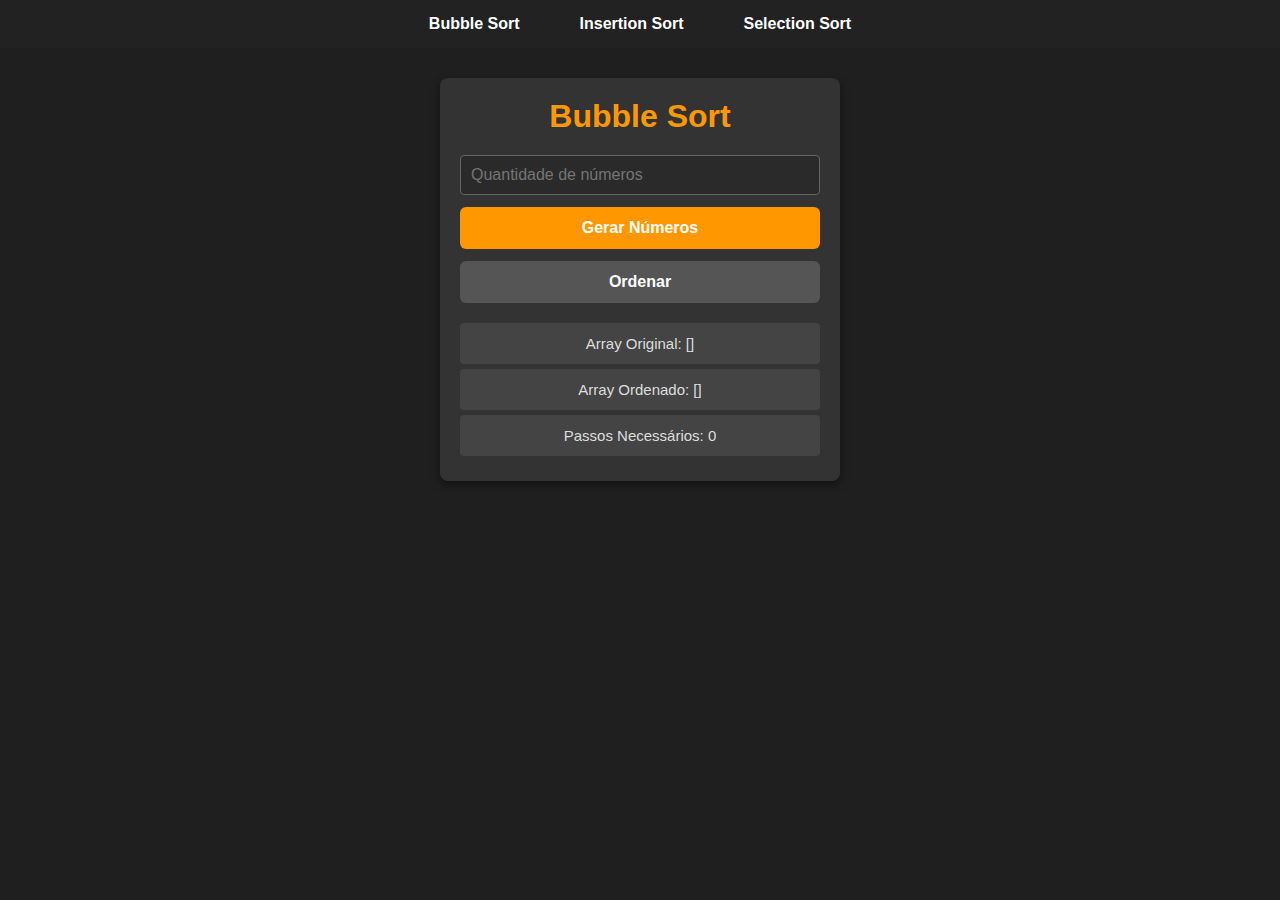
<file: index.html>
<!DOCTYPE html>
<html lang="pt-BR">
<head>
    <meta charset="UTF-8">
    <meta name="viewport" content="width=device-width, initial-scale=1.0">
    <title>Bubble Sort</title>
    <link rel="stylesheet" href="styles.css">
    <script src="bubbleSort.js" defer></script>
</head>
<body>
    <header>
        <nav>
            <ul>
                <li><a href="index.html">Bubble Sort</a></li>
                <li><a href="insertion_sort.html">Insertion Sort</a></li>
                <li><a href="selection_sort.html">Selection Sort</a></li>
            </ul>
        </nav>
    </header>
    
    <div class="container">
        <h1>Bubble Sort</h1>
        <div class="input-section">
            <input type="number" id="quantidadeInput" placeholder="Quantidade de números" min="1">
            <button id="gerarButton">Gerar Números</button>
            <button id="ordenarButton" disabled>Ordenar</button>
        </div>
        <div id="resultados">
            <p id="arrayOriginal">Array Original: []</p>
            <p id="arrayOrdenado">Array Ordenado: []</p>
            <p id="contadorPassos">Passos Necessários: 0</p>
        </div>
    </div>
    
</body>
</html>
</file>
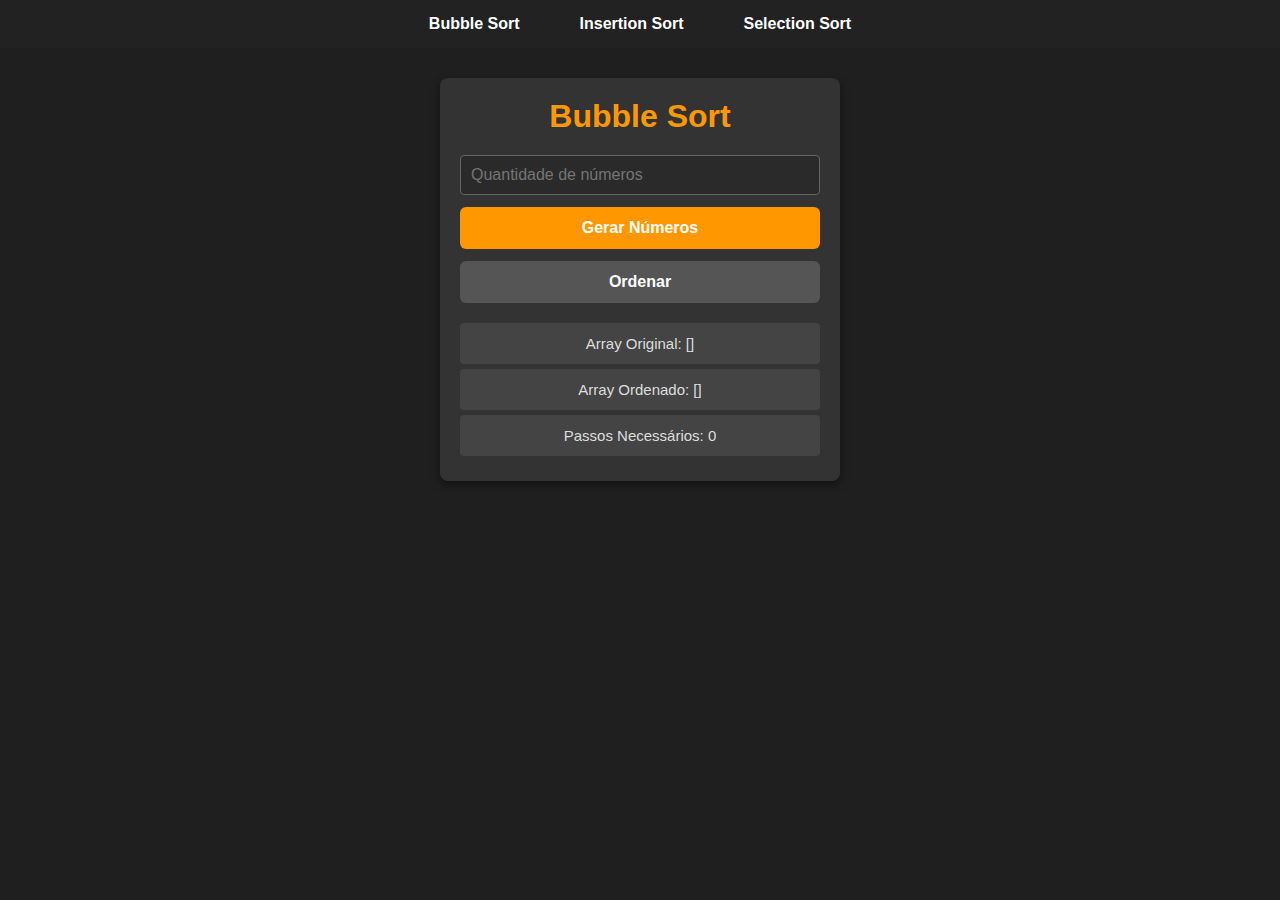
<file: bubble_sort.html>
<!DOCTYPE html>
<html lang="pt-BR">
<head>
    <meta charset="UTF-8">
    <meta name="viewport" content="width=device-width, initial-scale=1.0">
    <title>Bubble Sort</title>
    <link rel="stylesheet" href="styles.css">
    <script src="bubbleSort.js" defer></script>
</head>
<body>
    <header>
        <nav>
            <ul>
                <li><a href="bubble_sort.html">Bubble Sort</a></li>
                <li><a href="insertion_sort.html">Insertion Sort</a></li>
                <li><a href="selection_sort.html">Selection Sort</a></li>
            </ul>
        </nav>
    </header>
    
    <div class="container">
        <h1>Bubble Sort</h1>
        <div class="input-section">
            <input type="number" id="quantidadeInput" placeholder="Quantidade de números" min="1">
            <button id="gerarButton">Gerar Números</button>
            <button id="ordenarButton" disabled>Ordenar</button>
        </div>
        <div id="resultados">
            <p id="arrayOriginal">Array Original: []</p>
            <p id="arrayOrdenado">Array Ordenado: []</p>
            <p id="contadorPassos">Passos Necessários: 0</p>
        </div>
    </div>
    
</body>
</html>
</file>
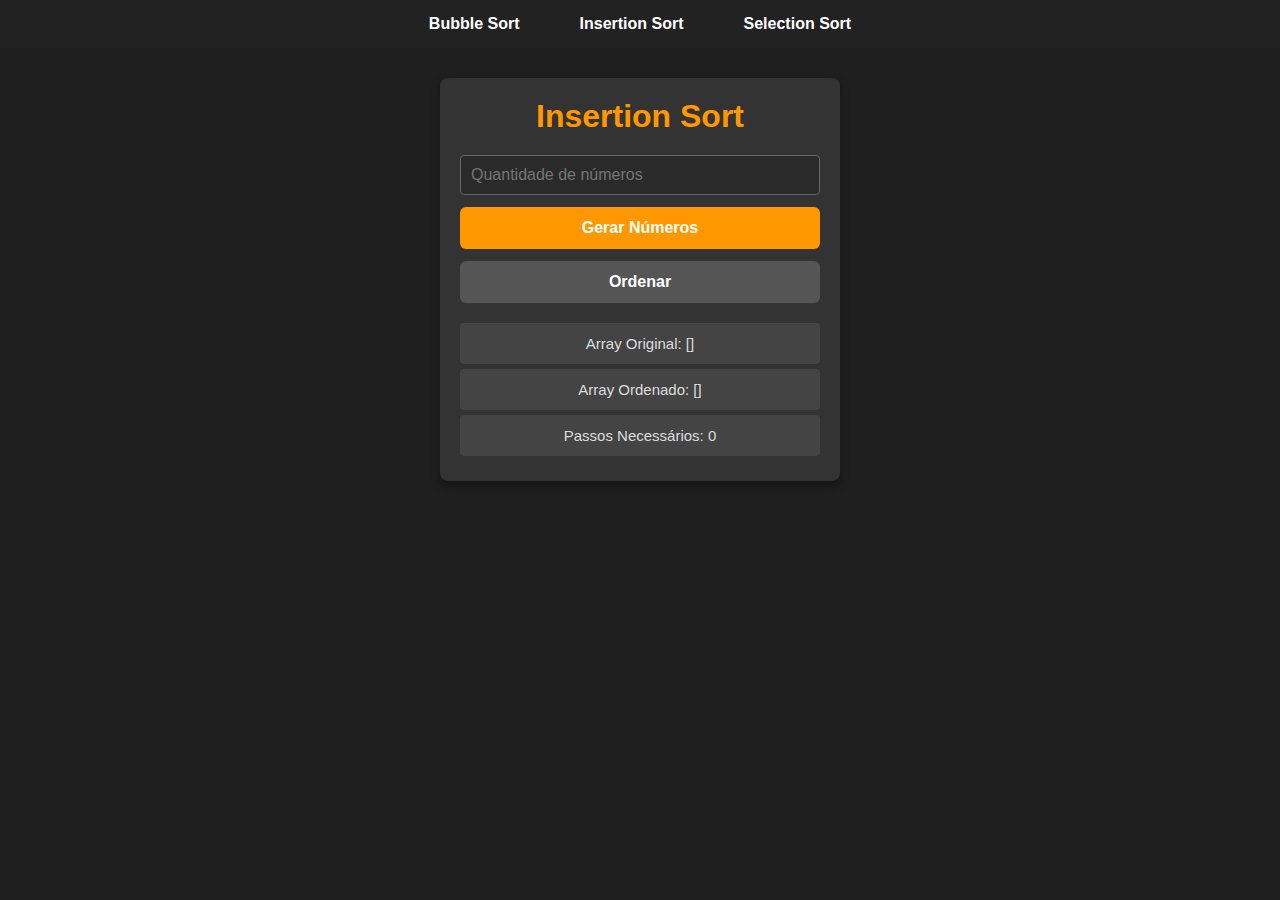
<file: insertion_sort.html>
<!DOCTYPE html>
<html lang="pt-BR">
<head>
    <meta charset="UTF-8">
    <meta name="viewport" content="width=device-width, initial-scale=1.0">
    <title>Insertion Sort</title>
    <script src="insertionSort.js" defer></script>
    <link rel="stylesheet" href="styles.css">
</head>
<body>
    <header>
        <nav>
            <ul>
                <li><a href="index.html">Bubble Sort</a></li>
                <li><a href="insertion_sort.html">Insertion Sort</a></li>
                <li><a href="selection_sort.html">Selection Sort</a></li>
            </ul>
        </nav>
    </header>
    
    <div class="container">
        <h1>Insertion Sort</h1>
        <div class="input-section">
            <input type="number" id="quantidadeInput" placeholder="Quantidade de números" min="1">
            <button id="gerarButton">Gerar Números</button>
            <button id="ordenarButton" disabled>Ordenar</button>
        </div>
        <div id="resultados">
            <p id="arrayOriginal">Array Original: []</p>
            <p id="arrayOrdenado">Array Ordenado: []</p>
            <p id="contadorPassos">Passos Necessários: 0</p>
        </div>
    </div>
    
</body>
</html>
</file>
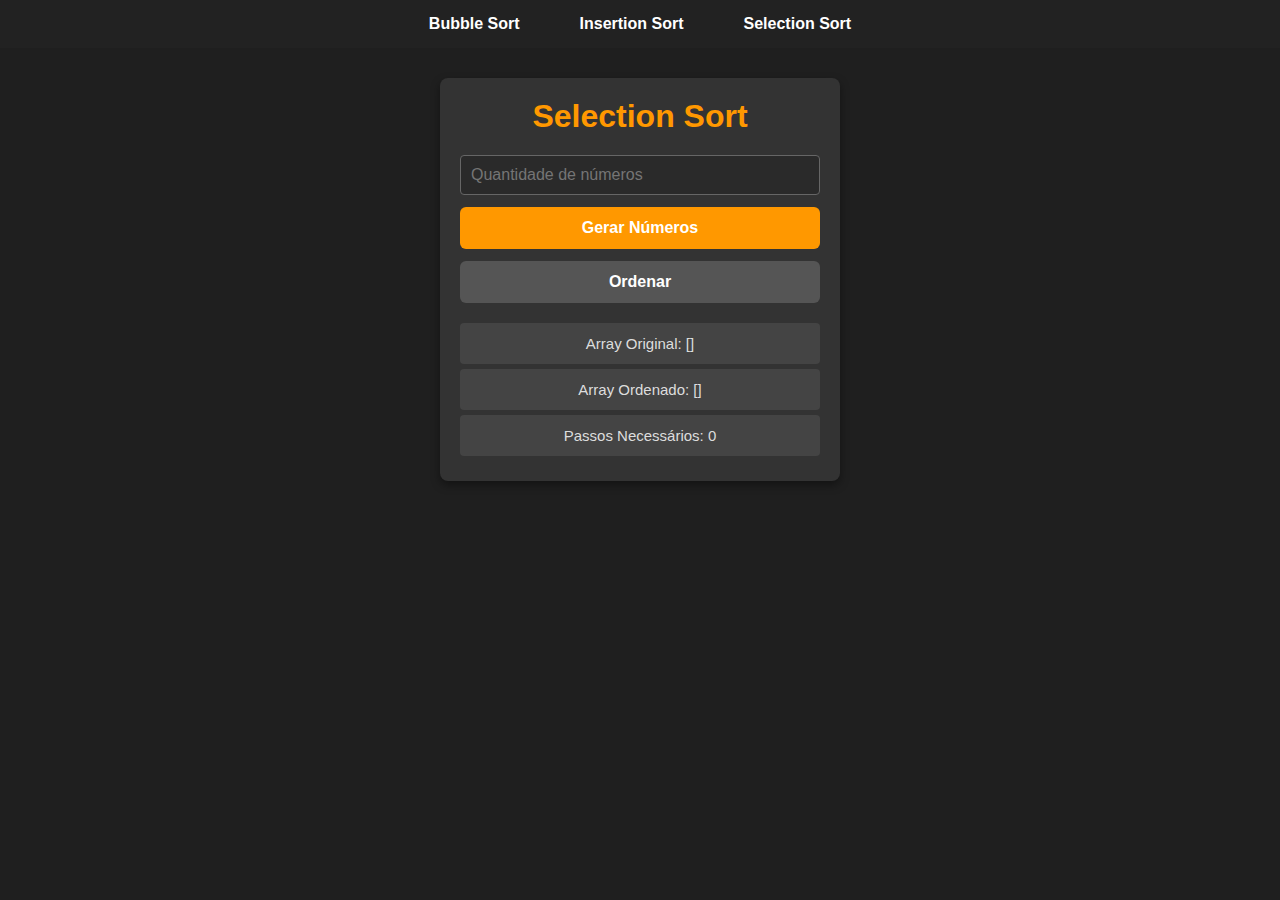
<file: selection_sort.html>
<!DOCTYPE html>
<html lang="pt-BR">
<head>
    <meta charset="UTF-8">
    <meta name="viewport" content="width=device-width, initial-scale=1.0">
    <title>Selection Sort</title>
    <script src="selectionSort.js" defer></script>
    <link rel="stylesheet" href="styles.css">
</head>
<body>
    <header>
        <nav>
            <ul>
                <li><a href="index.html">Bubble Sort</a></li>
                <li><a href="insertion_sort.html">Insertion Sort</a></li>
                <li><a href="selection_sort.html">Selection Sort</a></li>
            </ul>
        </nav>
    </header>
    
    <div class="container">
        <h1>Selection Sort</h1>
        <div class="input-section">
            <input type="number" id="quantidadeInput" placeholder="Quantidade de números" min="1">
            <button id="gerarButton">Gerar Números</button>
            <button id="ordenarButton" disabled>Ordenar</button>
        </div>
        <div id="resultados">
            <p id="arrayOriginal">Array Original: []</p>
            <p id="arrayOrdenado">Array Ordenado: []</p>
            <p id="contadorPassos">Passos Necessários: 0</p>
        </div>
    </div>
    
</body>
</html>
</file>
<file: styles.css>
/* Estilos Globais */
* {
    box-sizing: border-box;
    margin: 0;
    padding: 0;
}

/* Estilos para a navegação */
header {
    background-color: #222;
    padding: 15px 0;
    text-align: center;
    width: 100%;
}

nav ul {
    list-style: none;
    padding: 0;
    margin: 0;
    display: flex;
    justify-content: center;
}

nav ul li {
    margin: 0 10px;
}

nav ul li a {
    color: #ffffff;
    text-decoration: none;
    font-weight: bold;
    padding: 10px 20px;
    border-radius: 4px;
    transition: background-color 0.3s;
}

nav ul li a:hover {
    background-color: #444;
}

/* Estilos para o corpo da página */
body {
    font-family: Arial, sans-serif;
    background-color: #1f1f1f;
    color: #f5f5f5;
    display: flex;
    flex-direction: column;
    align-items: center;
    min-height: 100vh;
    margin: 0;
}

/* Estilos para o container */
.container {
    background-color: #333;
    padding: 20px;
    border-radius: 8px;
    width: 100%;
    max-width: 400px;
    text-align: center;
    margin-top: 30px;
    box-shadow: 0 4px 10px rgba(0, 0, 0, 0.4);
}

h1 {
    color: #ff9800;
    margin-bottom: 20px;
}

.input-section {
    display: flex;
    flex-direction: column;
    gap: 12px;
    margin-bottom: 20px;
}

input[type="number"] {
    padding: 10px;
    border-radius: 4px;
    border: 1px solid #666;
    background-color: #2a2a2a;
    color: #ffffff;
    outline: none;
    font-size: 16px;
}

button {
    padding: 12px;
    font-size: 16px;
    font-weight: bold;
    color: #ffffff;
    background-color: #ff9800;
    border: none;
    border-radius: 6px;
    cursor: pointer;
    transition: all 0.3s ease;
}

button:disabled {
    background-color: #555;
    cursor: not-allowed;
}

button:hover:enabled {
    background-color: #e68900;
}

/* Estilos para a seção de resultados */
#resultados p {
    background-color: #444;
    padding: 12px;
    border-radius: 4px;
    color: #ddd;
    margin: 5px 0;
    font-size: 15px;
}

/* Ajuste para telas menores */
@media (max-width: 500px) {
    .container {
        padding: 15px;
        max-width: 90%;
    }

    nav ul {
        flex-direction: column;
    }

    nav ul li {
        margin: 5px 0;
    }
}
</file>
